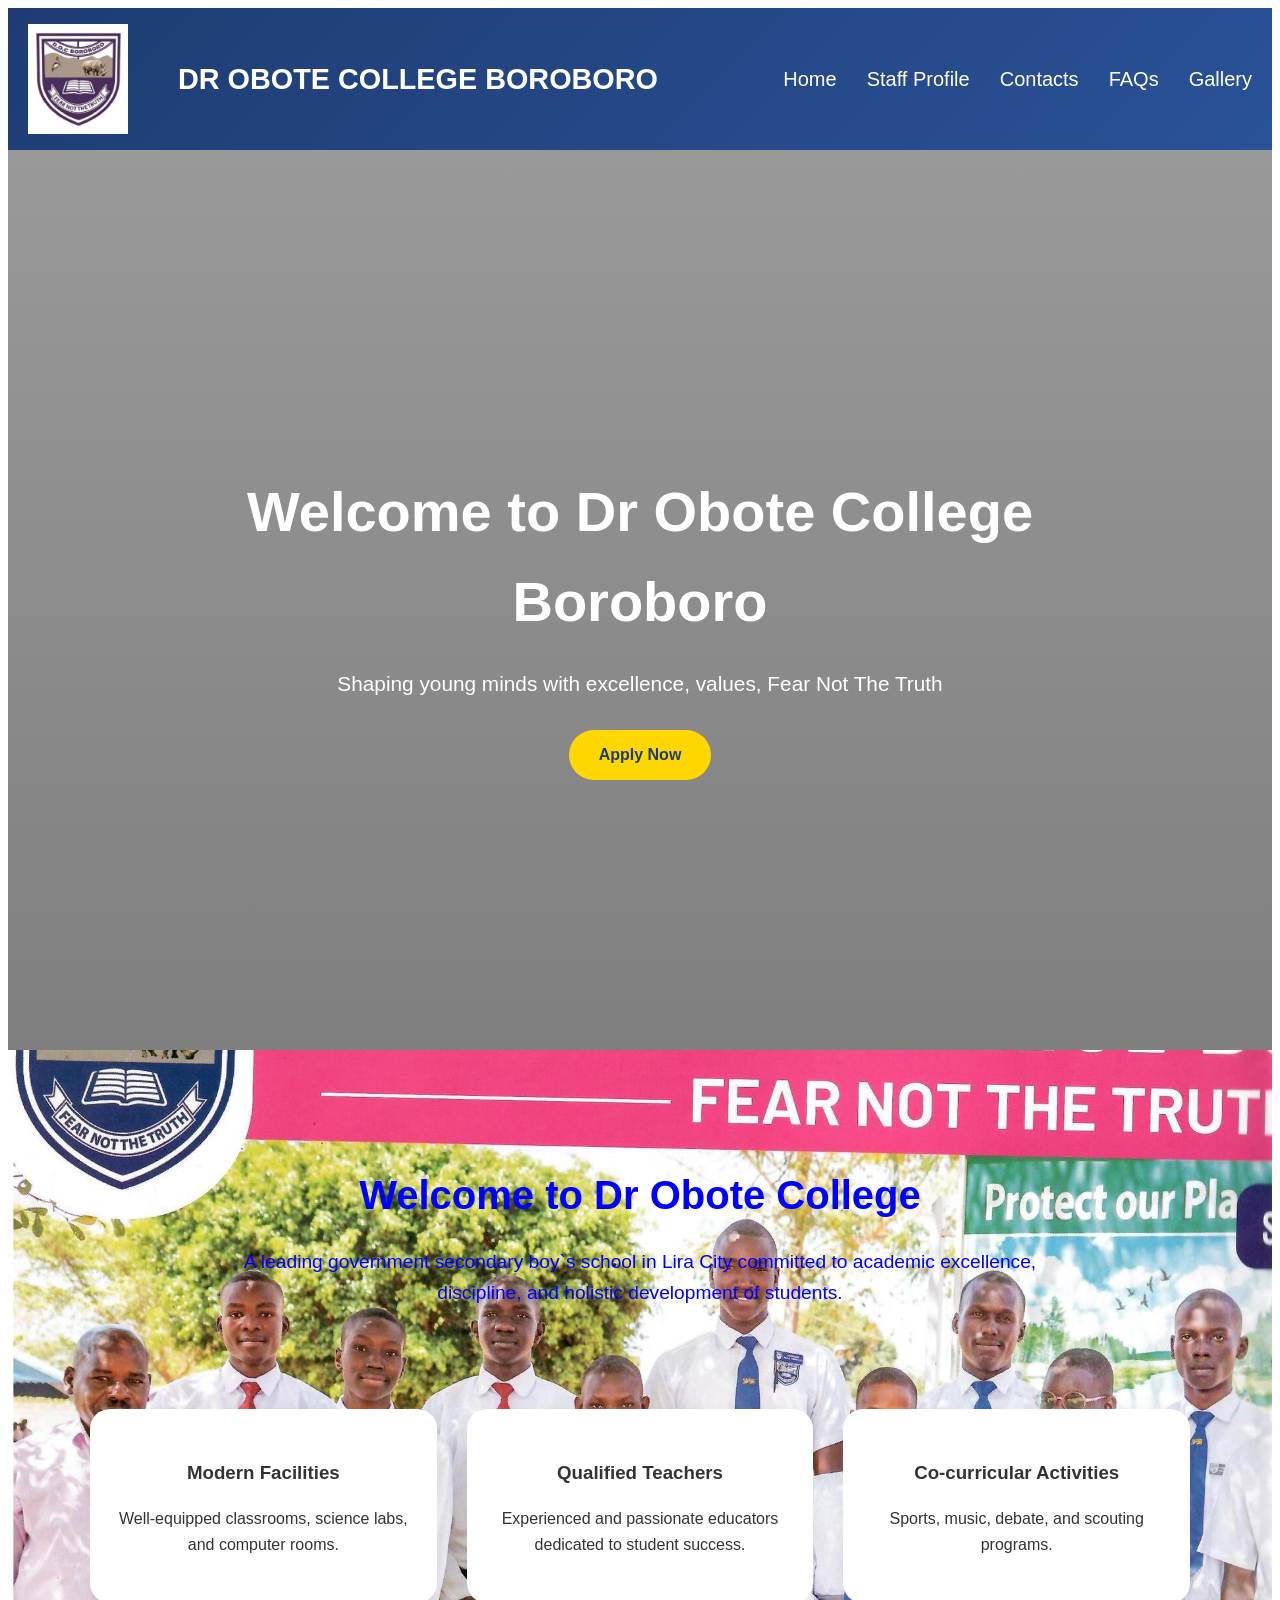
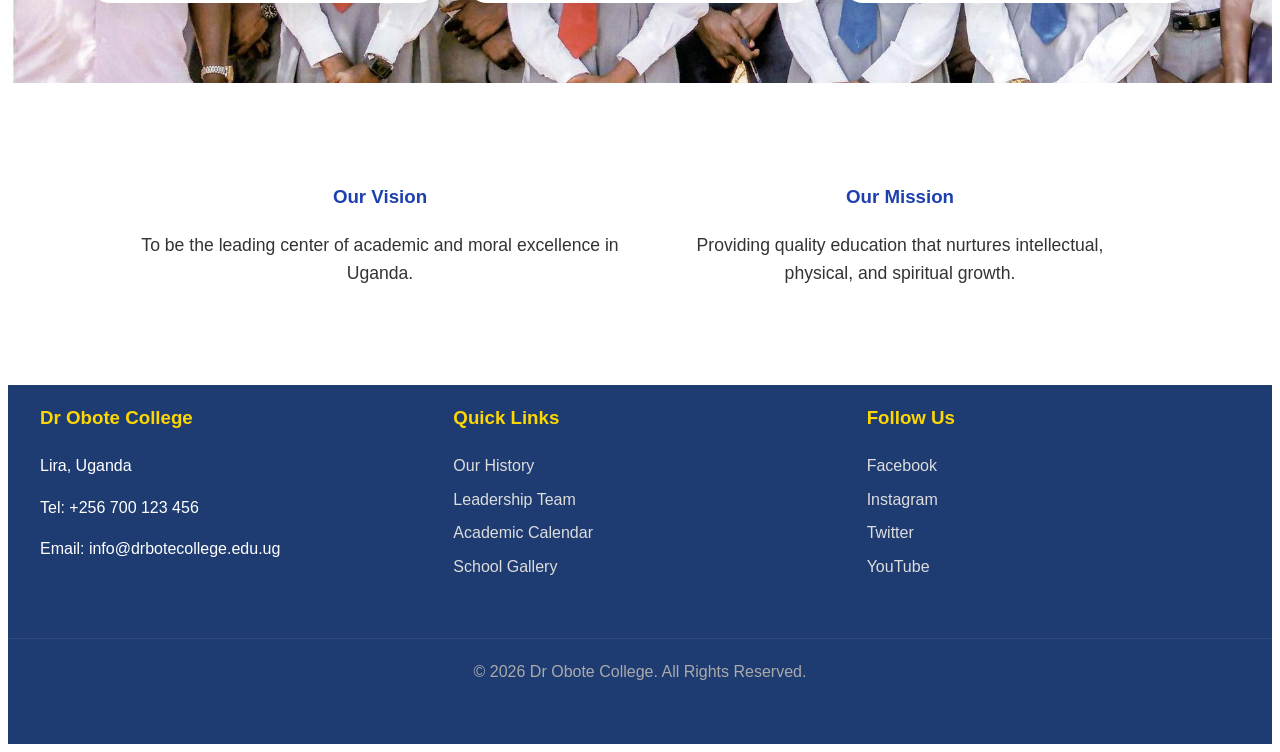
<file: index.html>
<!DOCTYPE html>
<html lang="en">
<head>
  <meta charset="UTF-8">
  <meta name="viewport" content="width=device-width, initial-scale=1.0">
  <title>DR OBOTE COLLEGE BOROBORO.home</title>
  <link rel="stylesheet" href="style.css">
  <link href="https://fonts.googleapis.com/css2?family=Roboto:wght@400;700&display=swap" rel="stylesheet">
</head>
<body>
  <header>
    <nav>
      <div class="logo">
         <img src="pic.jpg" alt="" width="100">
         DR OBOTE COLLEGE BOROBORO 
      </div>
      <ul class="nav-links">
        <li><a href="index.html">Home</a></li>
        <li><a href="staff.html">Staff Profile</a></li>
        <li><a href="contacts.html">Contacts</a></li>
        <li><a href="faq.html">FAQs</a></li>
        <li><a href="gallery.html">Gallery</a></li>
      </ul>
    </nav>
  </header>

  <section class="hero">
    <div class="hero-content">
      <h1>Welcome to Dr Obote College Boroboro</h1>
      <p>Shaping young minds with excellence, values, Fear Not The Truth</p>
      <a href="#admissions" class="btn">Apply Now</a>
    </div>
  </section>

    <!-- About Section -->
    <section class="section about">
        <div style="max-width: 1100px; margin: 0 auto; text-align: center;">
            <h2 style="font-size: 2.5rem; margin-bottom: 20px; color: blue;">Welcome to Dr Obote College</h2>
            <p style="font-size: 1.2rem; max-width: 800px; margin: 0 auto; color:blue;">
                A leading government secondary boy`s school in Lira City committed to academic excellence, 
                discipline, and holistic development of students.
            </p>

            <div class="cards">
                <div class="card">
                    <h3>Modern Facilities</h3>
                    <p>Well-equipped classrooms, science labs, and computer rooms.</p>
                </div>
                <div class="card">
                    <h3>Qualified Teachers</h3>
                    <p>Experienced and passionate educators dedicated to student success.</p>
                </div>
                <div class="card">
                    <h3>Co-curricular Activities</h3>
                    <p>Sports, music, debate, and scouting programs.</p>
                </div>
            </div>
        </div>
    </section>

    <!-- Vision & Mission -->
    <section class="section">
        <div style="max-width: 1000px; margin: 0 auto; display: grid; grid-template-columns: repeat(auto-fit, minmax(450px, 1fr)); gap: 40px; text-align: center;">
            <div>
                <h3 style="color: #1e40af;">Our Vision</h3>
                <p style="font-size: 1.1rem;">To be the leading center of academic and moral excellence in Uganda.</p>
            </div>
            <div>
                <h3 style="color: #1e40af;">Our Mission</h3>
                <p style="font-size: 1.1rem;">Providing quality education that nurtures intellectual, physical, and spiritual growth.</p>
            </div>
        </div>
    </section>

  
  <footer>
    <div class="footer-content">
      <div class="footer-col">
        <h3>Dr Obote College</h3>
        <p>Lira, Uganda</p>
        <p>Tel: +256 700 123 456</p>
        <p>Email: info@drbotecollege.edu.ug</p>
      </div>
      <div class="footer-col">
        <h3>Quick Links</h3>
        <a href="#">Our History</a>
        <a href="#">Leadership Team</a>
        <a href="#">Academic Calendar</a>
        <a href="#">School Gallery</a>
      </div>
      <div class="footer-col">
        <h3>Follow Us</h3>
        <a href="#">Facebook</a>
        <a href="#">Instagram</a>
        <a href="#">Twitter</a>
        <a href="#">YouTube</a>
      </div>
    </div>
    <div class="copyright">
      &copy; 2026 Dr Obote College. All Rights Reserved.
    </div>
  </footer>

</body>
</html>
</file>
<file: style.css>
body {
      font-family: 'Segoe UI', Tahoma, Geneva, Verdana, sans-serif;
      line-height: 1.6;
      color: #333;
}

    /* Header & Navigation */
header {
      background: linear-gradient(135deg, #1e3c72, #2a5298);
      color: white;
      padding: 1rem 0;
      position:sticky;
      top:0;

}

nav {
      margin: 0 auto;
      display: flex;
      justify-content: space-between;
      align-items: center;
      padding:0 20px;
      font-size: 20px;
}

.logo {
      font-size: 1.8rem;
      font-weight: bold;
      display: flex;
      align-items: center;
      gap: 50px;
}

.nav-links {
      display: flex;
      gap: 30px;
      list-style: none;
 }

.nav-links a {
      color: #ffffff;
      text-decoration: none;
      font-weight: 500;
      
 }

.nav-links a:hover {
      color: #ffd700;
}

    /* Hero Section */
.hero {
      background: linear-gradient(rgba(0,0,0,0.6), rgba(0,0,0,0.6));
      display: flex;
      text-align: center;
      color: white;
}

.hero-content {
      max-width: 800px;
      padding: 20px;
}

.hero h1 {
      font-size: 3.5rem;
      margin-bottom: 20px;
}

.hero p {
      font-size: 1.3rem;
      margin-bottom: 30px;
}

.btn {
      display: inline-flex;
      background: #ffd700;
      color: #1e3c72;
      padding: 12px 30px;
      border-radius: 50px;
      text-decoration: none;
      font-weight: bold;
      transition: all 0.3s;
 }

.btn:hover {
      background: #ffed4e;
      
 }

    /* Sections */
.hero {
            background: linear-gradient(rgba(0,0,0,0.4), rgba(0,0,0,0.5));
            height: 100vh;
            display: flex;
            align-items: center;
            justify-content: center;
            text-align: center;
            color: white;
}

.section {
            padding: 80px 20px;
}

.about {
            background: url("students.jpeg");
            background-size: cover;        
            background-repeat: no-repeat; 
            background-position: center; 
}

.cards {
            display: flex;
            flex-wrap:nowrap ;
            justify-content: center;
            gap: 30px;
            margin-top: 100px;
}

.card {
            background: white;
            width: 320px;
            padding: 30px 20px;
            border-radius: 20px;
            box-shadow: 0 10px 25px rgba(0, 0, 0, 0.1);
            text-align: center;
            transition: all 0.4s ease;
}
.card:hover {
            transform: translateY(-15px);
}
/* staff */
.staff-container {
            max-width: 1200px;
            margin: 40px auto;
            padding: 20px;

      }

.staff-card {
            display: flex;
            background: white;
            border-radius: 20px;
            overflow: hidden;
            box-shadow: 0 10px 30px rgba(0, 0, 0, 0.1);
            margin-bottom: 40px;
            transition: all 0.4s ease;
}

.staff-card:hover {
            transform: translateY(-10px);
}

.staff-image {
            width: 35%;
            min-height: 320px;
            background-size: cover;
            background-position: center;
}

.staff-info {
            width: 65%;
            padding: 40px;
            display: flex;
            flex-direction: column;
            justify-content: center;

          }          .staff-info h3 {
            font-size: 1.8rem;
            margin-bottom: 8px;
            text-shadow: 0 2px 8px rgba(0, 0, 0, 0.1);
}

.staff-info .title {
            color: #3b82f6;
            font-weight: 600;
            margin-bottom: 15px;
            font-size: 1.1rem;
}

.staff-info p {
            line-height: 1.7;
            color: #555;
}

 /* Responsive */
@media (max-width: 768px) {
  .staff-card {
            display: flex;
            background: white;
            border-radius: 20px;
            overflow: hidden;
            box-shadow: 0 10px 30px rgba(0, 0, 0, 0.1);
            margin-bottom: 40px;
            transition: all 0.4s ease;
}    
.staff-image {
                width: 100%;
                height: 280px;
}
.staff-info {
                width: 100%;
}
}

    /* faq */
.faq-container {
            max-width: 900px;
            margin: 40px auto;
            padding: 20px}

.faq-item {
            background: white;
            margin-bottom: 15px;
            border-radius: 12px;
            box-shadow: 0 5px 15px rgba(0, 0, 0, 0.08);
            overflow: hidden;
            transition: all 0.3s ease;
}

.faq-question {
            padding: 20px;
            cursor: pointer;
            display: flex;
            justify-content: space-between;
            align-items: center;
            font-weight: 600;
            background: linear-gradient(135deg, #f8fafc, #e0f2fe);
}

.faq-answer {
            padding: 0 20px;
            max-height: 0;
            overflow: hidden;
            transition: all 0.4s ease;
}

.faq-item.active .faq-answer {
            padding: 20px;
            max-height: 300px;
}

.faq-item.active {
            box-shadow: 0 10px 25px rgba(59, 130, 246, 0.15);
}

.faq-question::after {
            content: '+';
            font-size: 1.8rem;
            transition: transform 0.3s ease;
}

.faq-item.active .faq-question::after {
            transform: rotate(45deg);
}

    /* contacts */
.contact-container {
            max-width: 1100px;
            margin: 40px auto;
            padding: 20px;
            display: grid;
            grid-template-columns: 1fr 1fr;
            gap: 40px;}
.contact-info {
            background: linear-gradient(135deg, #f8fafc, #e0f2fe);
            padding: 40px;
            border-radius: 20px;}
.contact-form {
            background: white;
            padding: 40px;
            border-radius: 20px;
            box-shadow: 0 10px 30px rgba(0, 0, 0, 0.1);}

        input, textarea {
            width: 100%;
            padding: 12px;
            margin: 10px 0;
            border: 1px solid #ccc;
            border-radius: 8px;
            transition: all 0.3s ease;}
input:focus, textarea:focus {
            border-color: #3b82f6;
            box-shadow: 0 0 8px rgba(59, 130, 246, 0.3);
            outline: none;}

.map {
            margin-top: 30px;
            border-radius: 15px;
            overflow: hidden;
            box-shadow: 0 5px 15px rgba(0,0,0,0.1);
}

    /* Footer */
footer {
      background: #1e3c72;
      color: white;
      padding-block-end: 60px;
}

.footer-content {
      max-width: 1200px;
      margin: 0 auto;
      display: grid;
      grid-template-columns: repeat(auto-fit, minmax(250px, 1fr));
      gap: 40px;
}

.footer-col h3 {
      margin-bottom: 20px;
      color: #ffd700;
}
.footer-col a {
      color: #ddd;
      text-decoration: none;
      display: block;
      margin-bottom: 8px;
}

.footer-col a:hover {
      color: #10d32a;
}

.copyright {
      text-align: center;
      margin-top: 50px;
      padding-top: 20px;
      border-top: 1px solid #344a7a;
      color: #aaa;
}

    /* Responsive */
@media (max-width: 768px) {
.nav-links {
        gap: 15px;
        font-size: 0.9rem;
}
.hero h1 {
        font-size: 2.5rem;
}
.about-content {
        grid-template-columns: 1fr;
 }
}
</file>
